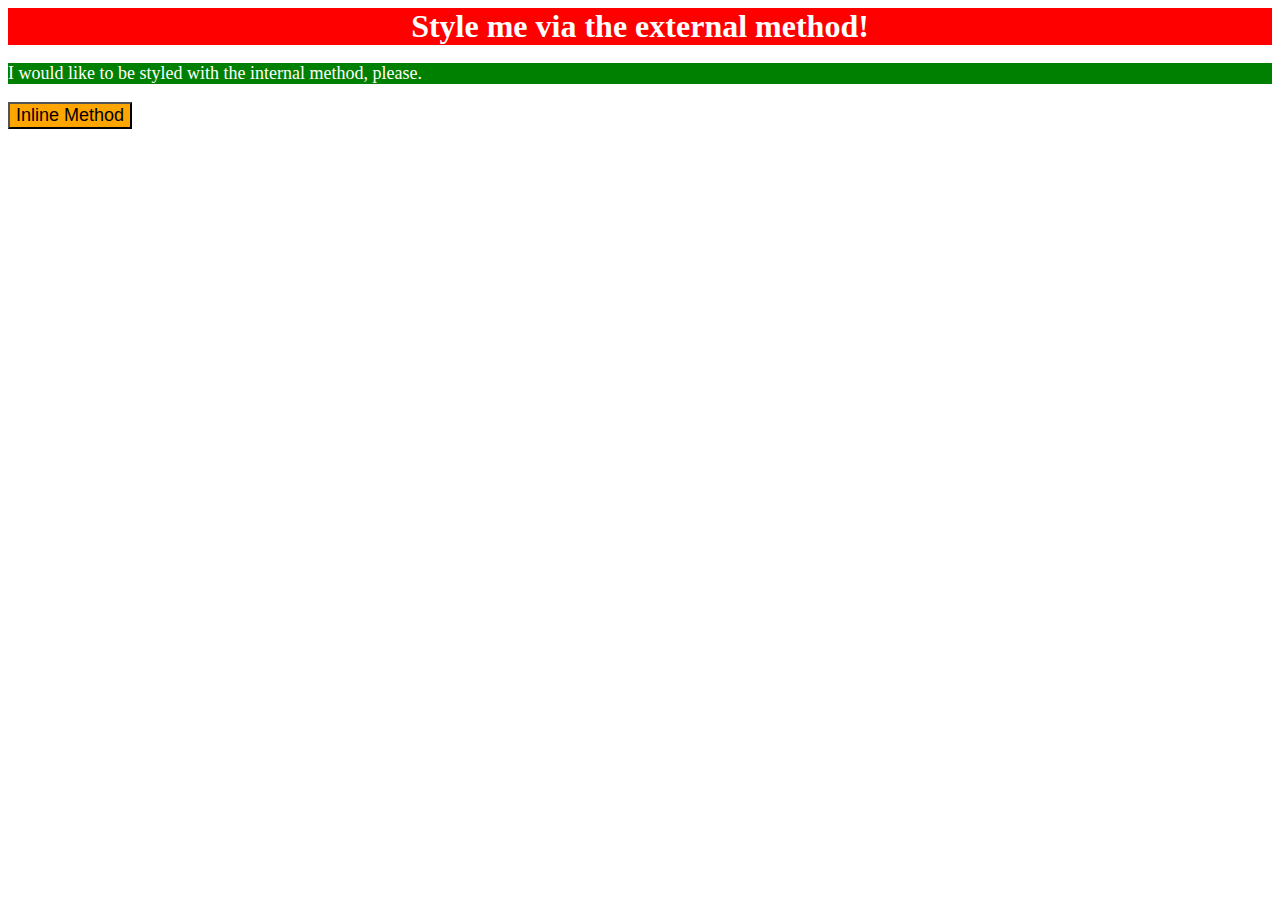
<file: foundations/01-css-methods/index.html>
<!DOCTYPE html>
<html lang="en">
  <head>
    <meta charset="UTF-8" />
    <meta http-equiv="X-UA-Compatible" content="IE=edge" />
    <meta name="viewport" content="width=device-width, initial-scale=1.0" />
    <link rel="stylesheet" href="styles.css" />
    <style>
      p {
        background-color: green;
        color: white;
        font-size: 18px;
      }
    </style>
    <title>Methods for Adding CSS</title>
  </head>
  <body>
    <div>Style me via the external method!</div>
    <p>I would like to be styled with the internal method, please.</p>
    <button style="background-color: orange; font-size: 18px">
      Inline Method
    </button>
  </body>
</html>
</file>
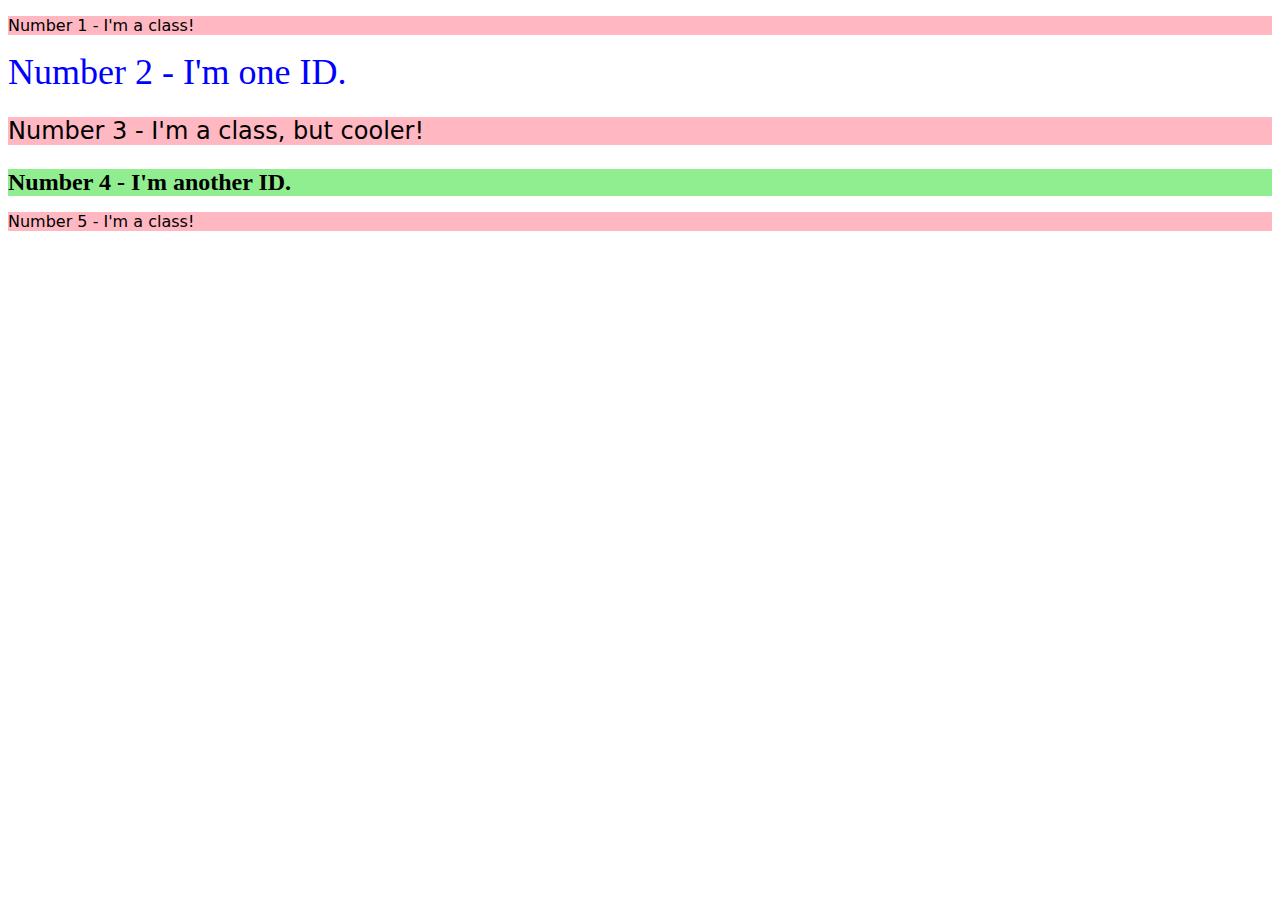
<file: foundations/02-class-id-selectors/index.html>
<!DOCTYPE html>
<html lang="en">
  <head>
    <meta charset="UTF-8" />
    <meta http-equiv="X-UA-Compatible" content="IE=edge" />
    <meta name="viewport" content="width=device-width, initial-scale=1.0" />
    <title>Class and ID Selectors</title>
    <link rel="stylesheet" href="style.css" />
  </head>
  <body>
    <p class="paraclass">Number 1 - I'm a class!</p>
    <div id="oneid">Number 2 - I'm one ID.</div>
    <p class="paraclass fontsize">Number 3 - I'm a class, but cooler!</p>
    <div id="anotherid" class="fontsize">Number 4 - I'm another ID.</div>
    <p class="paraclass">Number 5 - I'm a class!</p>
  </body>
</html>
</file>
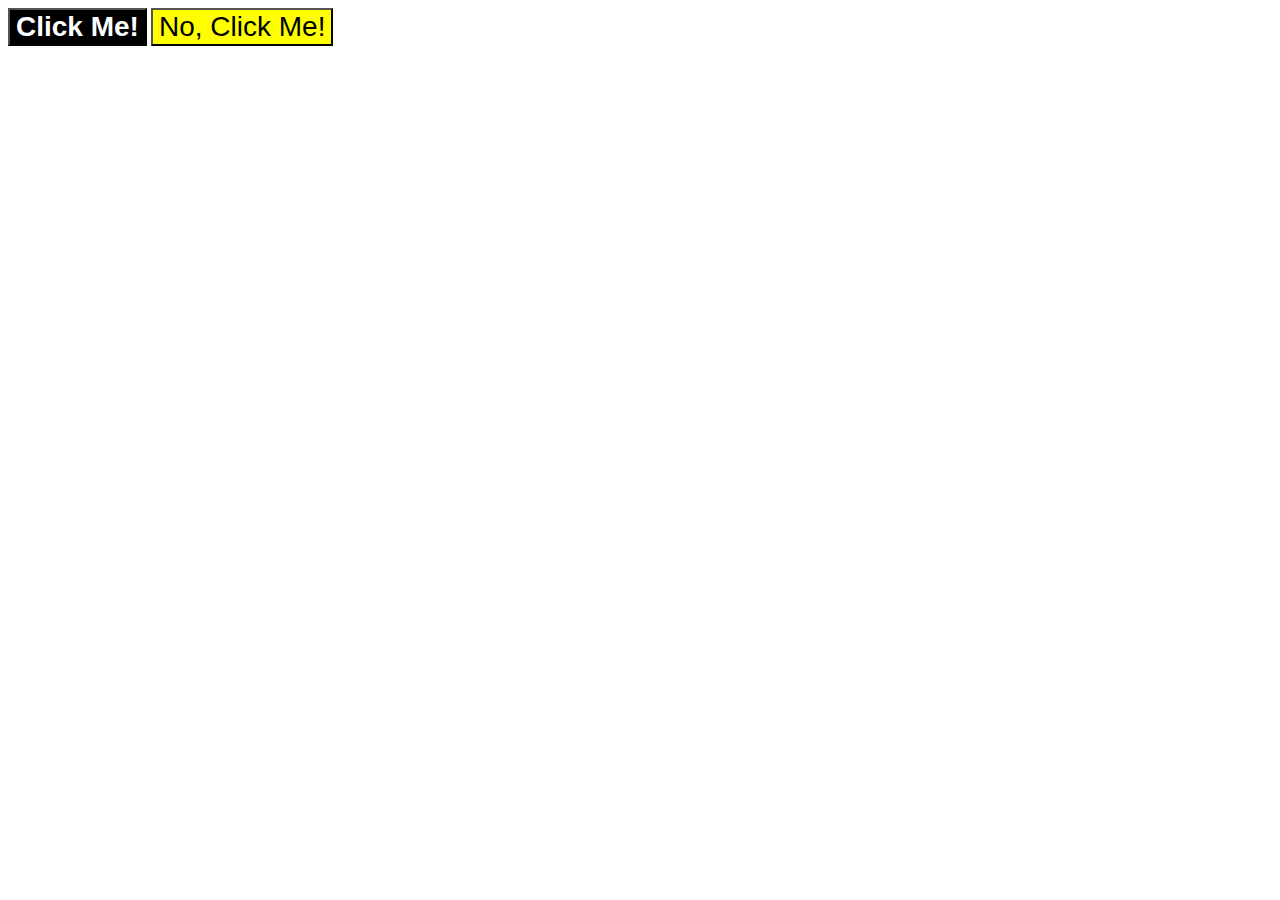
<file: foundations/03-grouping-selectors/index.html>
<!DOCTYPE html>
<html lang="en">
  <head>
    <meta charset="UTF-8" />
    <meta http-equiv="X-UA-Compatible" content="IE=edge" />
    <meta name="viewport" content="width=device-width, initial-scale=1.0" />
    <title>Grouping Selectors</title>
    <link rel="stylesheet" href="style.css" />
  </head>
  <body>
    <button class="click">Click Me!</button>
    <button class="noclickme">No, Click Me!</button>
  </body>
</html>
</file>
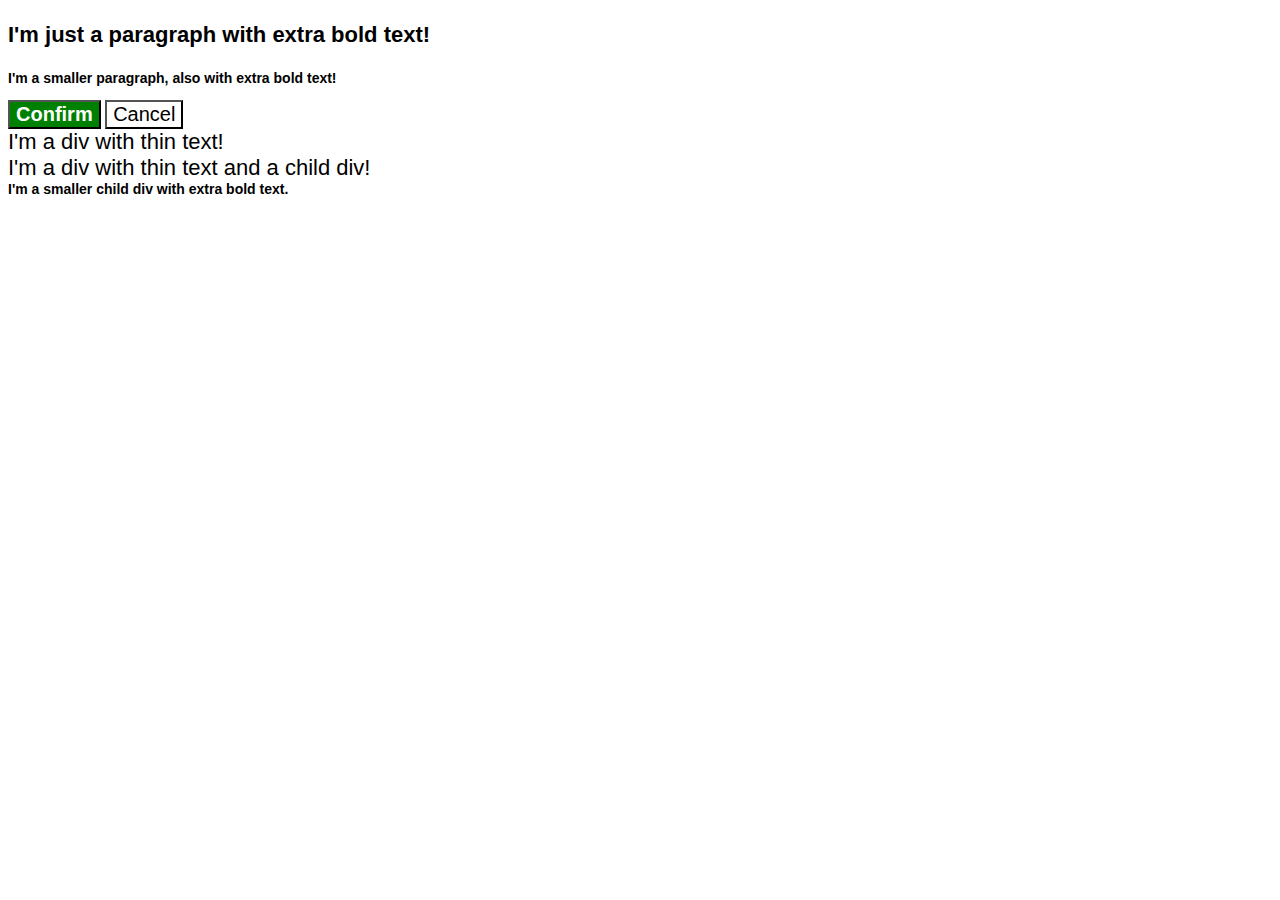
<file: foundations/06-cascade-fix/index.html>
<!DOCTYPE html>
<html lang="en">
  <head>
    <meta charset="UTF-8" />
    <meta http-equiv="X-UA-Compatible" content="IE=edge" />
    <meta name="viewport" content="width=device-width, initial-scale=1.0" />
    <title>Fix the Cascade</title>
    <link rel="stylesheet" href="style.css" />
  </head>
  <body>
    <p class="para">I'm just a paragraph with extra bold text!</p>
    <p class="para small-para">
      I'm a smaller paragraph, also with extra bold text!
    </p>

    <button id="confirm-button" class="button confirm">Confirm</button>
    <button id="cancel-button" class="button cancel">Cancel</button>

    <div class="text">I'm a div with thin text!</div>
    <div class="text">
      I'm a div with thin text and a child div!
      <div class="text child">
        I'm a smaller child div with extra bold text.
      </div>
    </div>
  </body>
</html>
</file>
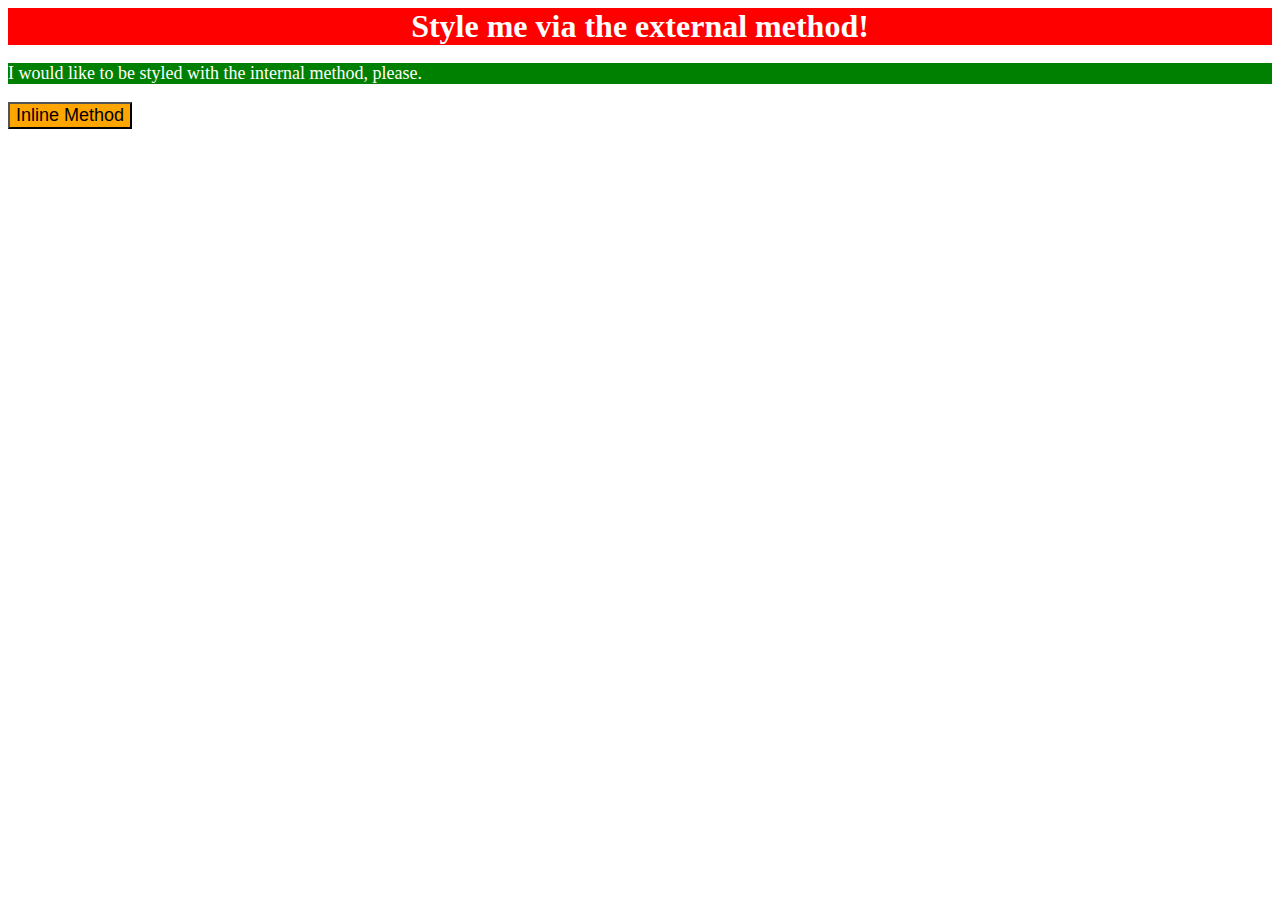
<file: foundations/intro-to-css/01-css-methods/index.html>
<!DOCTYPE html>
<html lang="en">
  <head>
    <meta charset="UTF-8" />
    <meta http-equiv="X-UA-Compatible" content="IE=edge" />
    <meta name="viewport" content="width=device-width, initial-scale=1.0" />
    <title>Methods for Adding CSS</title>
    <link rel="stylesheet" href="styles.css" />
    <style>
      p {
        background-color: green;
        color: white;
        font-size: 18px;
      }
    </style>
  </head>
  <body>
    <div>Style me via the external method!</div>
    <p>I would like to be styled with the internal method, please.</p>
    <button style="background-color: orange; font-size: 18px">
      Inline Method
    </button>
  </body>
</html>
</file>
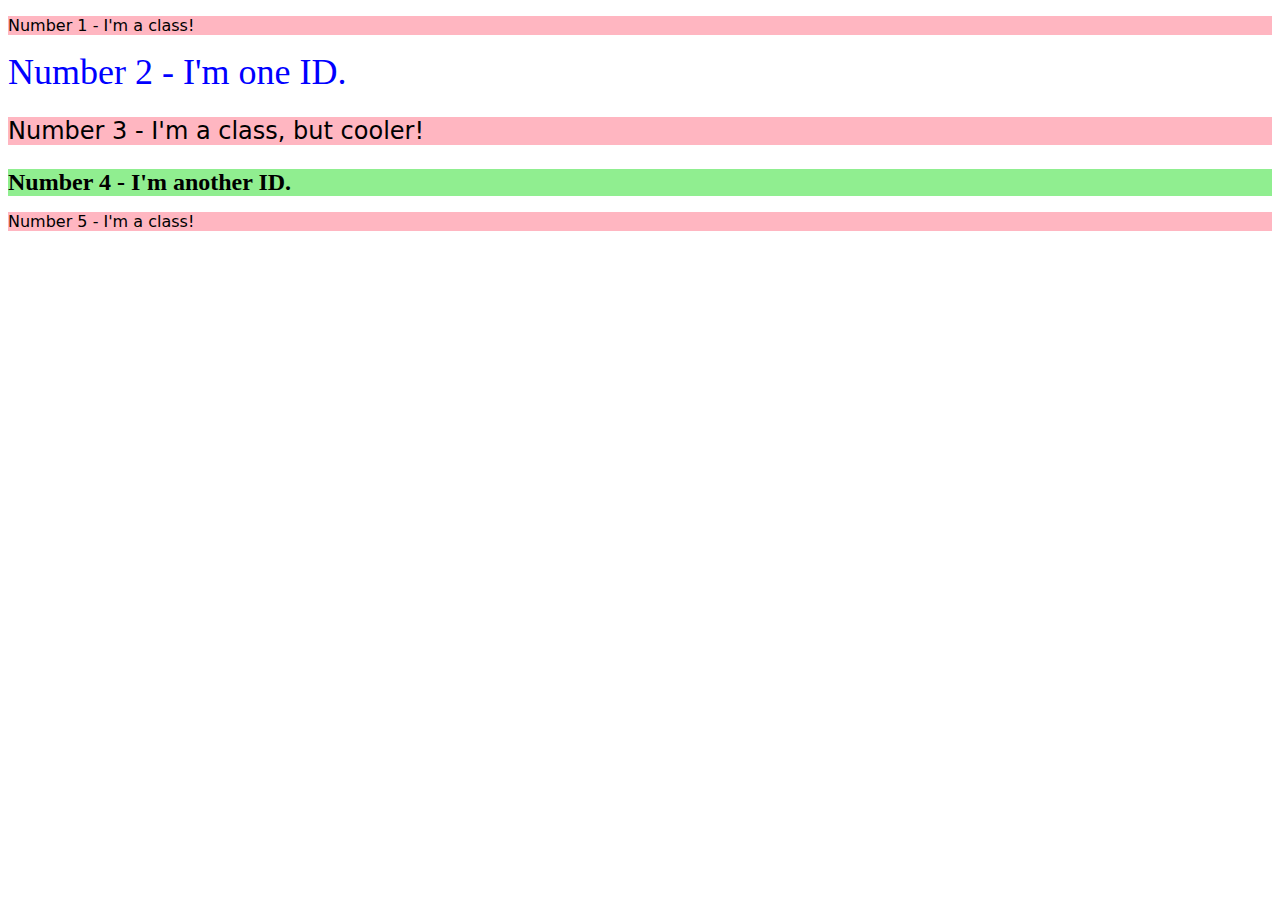
<file: foundations/intro-to-css/02-class-id-selectors/index.html>
<!DOCTYPE html>
<html lang="en">
  <head>
    <meta charset="UTF-8" />
    <meta http-equiv="X-UA-Compatible" content="IE=edge" />
    <meta name="viewport" content="width=device-width, initial-scale=1.0" />
    <title>Class and ID Selectors</title>
    <link rel="stylesheet" href="style.css" />
  </head>
  <body>
    <p class="odd">Number 1 - I'm a class!</p>
    <div id="even-two">Number 2 - I'm one ID.</div>
    <p class="odd three">Number 3 - I'm a class, but cooler!</p>
    <div id="even-four">Number 4 - I'm another ID.</div>
    <p class="odd">Number 5 - I'm a class!</p>
  </body>
</html>
</file>
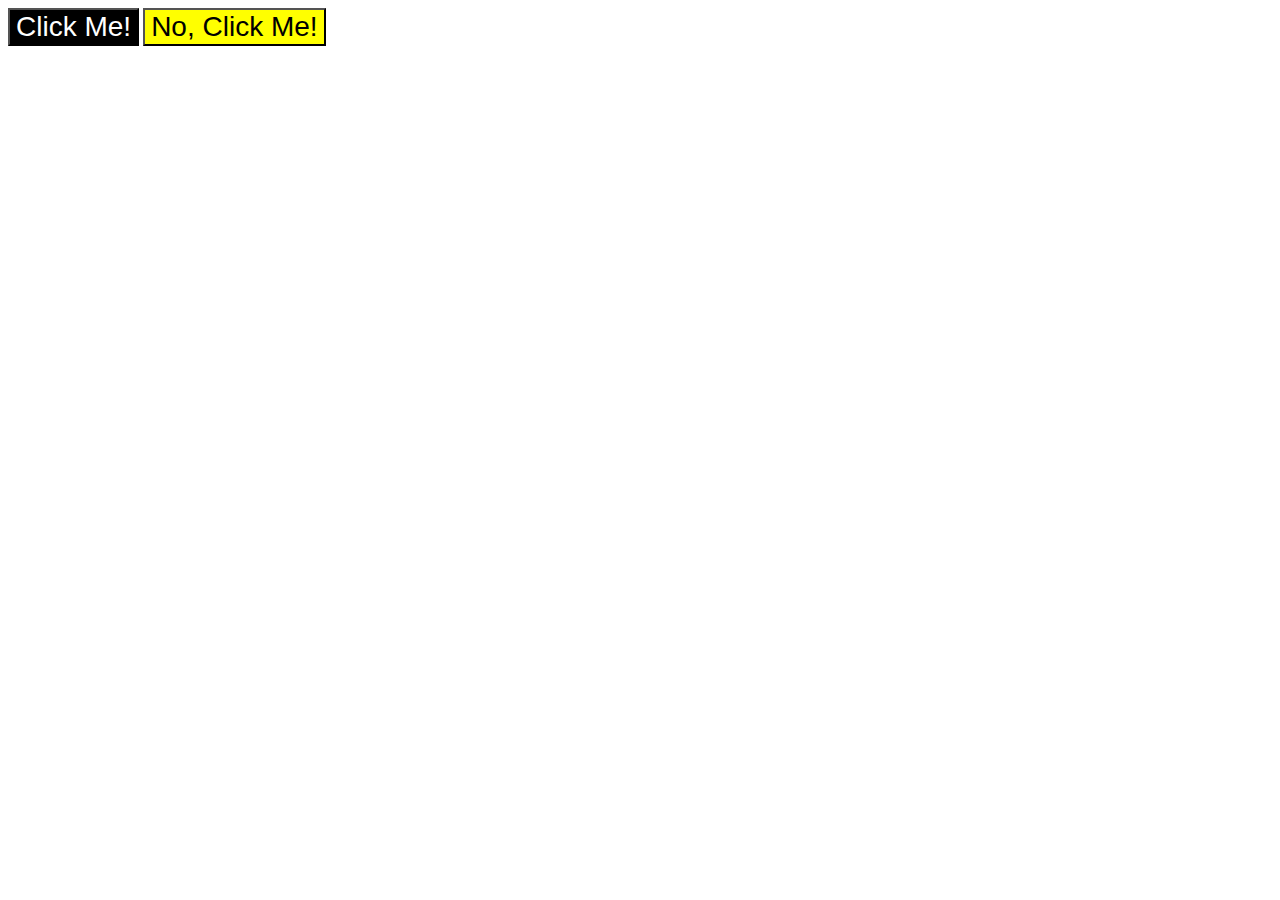
<file: foundations/intro-to-css/03-grouping-selectors/index.html>
<!DOCTYPE html>
<html lang="en">
  <head>
    <meta charset="UTF-8" />
    <meta http-equiv="X-UA-Compatible" content="IE=edge" />
    <meta name="viewport" content="width=device-width, initial-scale=1.0" />
    <title>Grouping Selectors</title>
    <link rel="stylesheet" href="style.css" />
  </head>
  <body>
    <button class="button-one">Click Me!</button>
    <button class="button-two">No, Click Me!</button>
  </body>
</html>
</file>
<file: foundations/01-css-methods/styles.css>
div {
  background-color: red;
  text-align: center;
  color: white;
  font-size: 32px;
  font-weight: bold;
}
</file>
<file: foundations/02-class-id-selectors/style.css>
.paraclass {
  font-family: "Verdana", "DejaVu Sans", "sans-serif";
  background-color: hsl(351, 100%, 86%);
}
#oneid {
  color: #0000ff;
  font-size: 36px;
}
.fontsize {
  font-size: 24px;
}
#anotherid {
  background-color: rgb(144, 238, 144);
  font-weight: bold;
}
</file>
<file: foundations/03-grouping-selectors/style.css>
.click {
  background-color: #000000;
  color: hsl(0, 0%, 100%);
  font-weight: bold;
}
.noclickme {
  background-color: rgb(255, 255, 0);
}
.click,
.noclickme {
  font-size: 28px;
  font-family: "Helvetica", "Times New Roman", sans-serif;
}
</file>
<file: foundations/06-cascade-fix/style.css>
body {
  font-family: Arial, Helvetica, sans-serif;
}

.para,
.small-para {
  color: hsl(0, 0%, 0%);
  font-weight: 800;
}

p.small-para {
  font-size: 14px;
  font-weight: 800;
}

.para {
  font-size: 22px;
}

#confirm-button {
  background: green;
  color: white;
  font-weight: bold;
}

.button {
  background-color: rgb(255, 255, 255);
  color: rgb(0, 0, 0);
  font-size: 20px;
}

.text .child {
  color: rgb(0, 0, 0);
  font-weight: 800;
  font-size: 14px;
}

div.text {
  color: rgb(0, 0, 0);
  font-size: 22px;
  font-weight: 100;
}
</file>
<file: foundations/intro-to-css/01-css-methods/styles.css>
div {
  background-color: red;
  color: white;
  font-size: 32px;
  text-align: center;
  font-weight: bold;
}
</file>
<file: foundations/intro-to-css/02-class-id-selectors/style.css>
.odd {
  background-color: rgb(255, 182, 193);
  font-family: Verdana, "DejaVu Sans", sans-serif;
}
#even-two {
  color: rgb(0, 0, 255);
  font-size: 36px;
}

.odd.three {
  font-size: 24px;
}

#even-four {
  background-color: rgb(144, 238, 144);
  font-size: 24px;
  font-weight: 800;
}
</file>
<file: foundations/intro-to-css/03-grouping-selectors/style.css>
.button-one {
  background-color: #000000;
  color: #ffffff;
}

.button-two {
  background-color: #ffff00;
}

.button-one,
.button-two {
  font-size: 28px;
  font-family: Helvetica, "Times New Roman", sans-serif;
}
</file>
